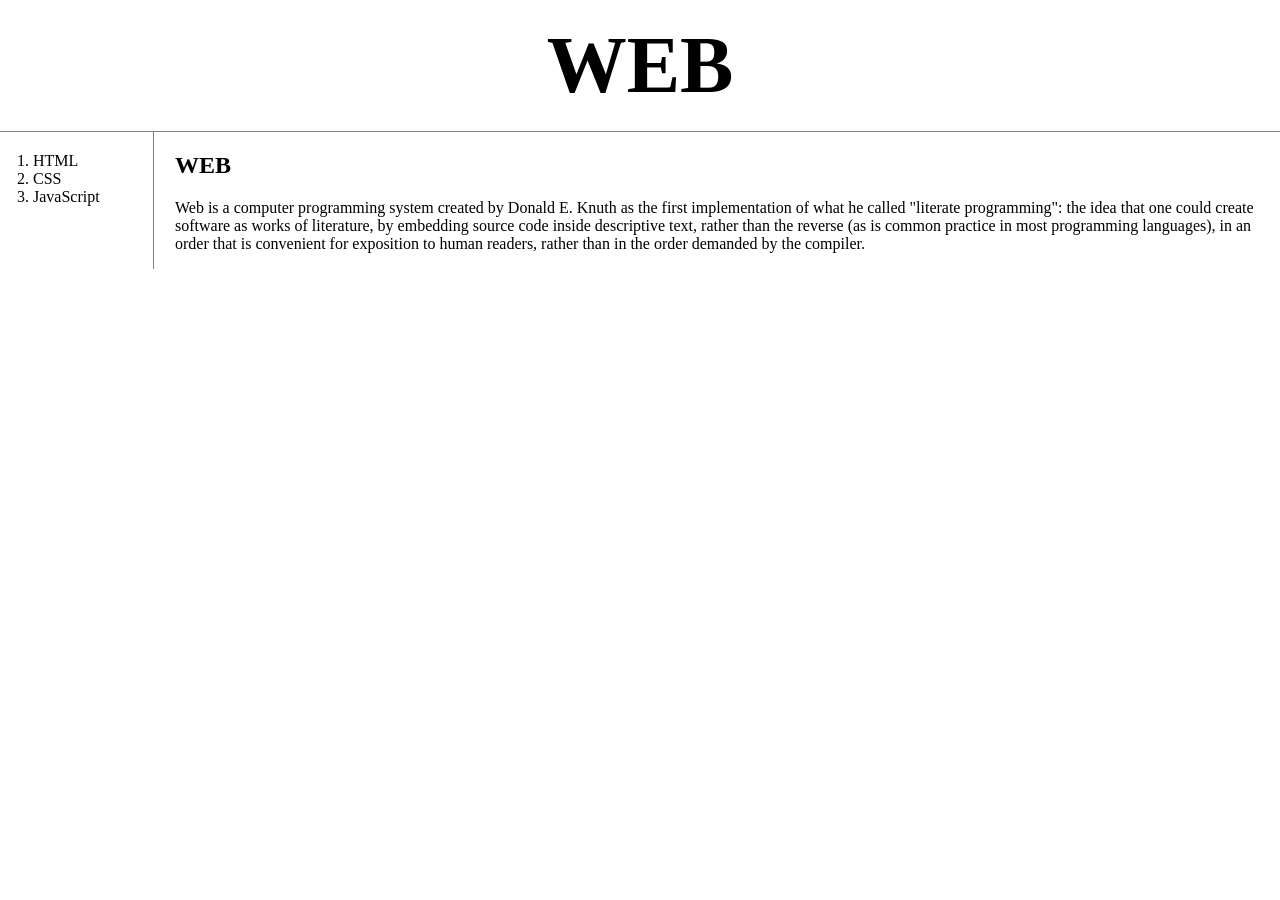
<file: index.html>
<!DOCTYPE html>
<html>
	<head>
		<title>WEB1 - Welcome</title>
		<meta charset="utf-8">
		<link rel="stylesheet" href="style.css">
	</head>
	<body>
		<h1><a href="index.html">WEB</a></h1>
		<div id="grid">
		<ol>
			<li><a href="1.html">HTML</a></li>
			<li><a href="2.html">CSS</a></li>
			<li><a href="3.html">JavaScript</a></li>
		</ol>
		<div id="article">
		<h2>WEB</h2>
		<p>
			Web is a computer programming system created by Donald E. 
			Knuth as the first implementation of what he called "literate programming": 
			the idea that one could create software as works of literature, by embedding 
			source code inside descriptive text, rather than the reverse (as is common 
			practice in most programming languages), in an order that is convenient for 
			exposition to human readers, rather than in the order demanded by the compiler.
		</p>
		</div>
		</div>
	</body>
</html>
</file>
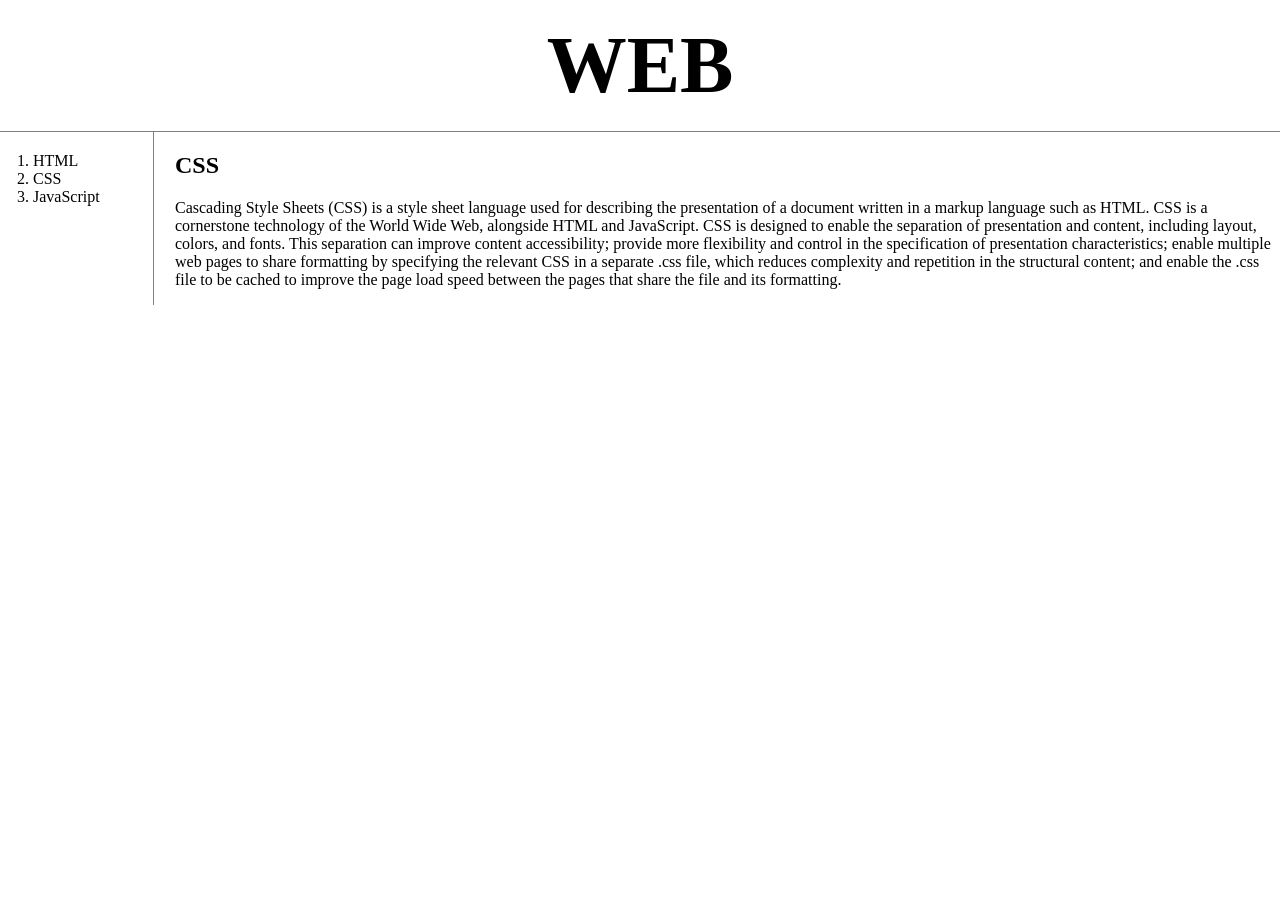
<file: 2.html>
<!DOCTYPE html>
<html>
	<head>
		<title>WEB1 - CSS</title>
		<meta charset="utf-8">
		<link rel="stylesheet" href="style.css">
	</head>
	<body>
		<h1><a href="index.html">WEB</a></h1>
		<div id="grid">
		<ol>
			<li><a href="1.html">HTML</a></li>
			<li><a href="2.html">CSS</a></li>
			<li><a href="3.html">JavaScript</a></li>
		</ol>
	<div id="article">
		<h2>CSS</h2>
		<p>
			Cascading Style Sheets (CSS) is a style sheet language used for describing 
			the presentation of a document written in a markup language such as HTML.
			CSS is a cornerstone technology of the World Wide Web, alongside HTML and JavaScript.
			CSS is designed to enable the separation of presentation and content, including layout,
			colors, and fonts. This separation can improve content accessibility; provide more 
			flexibility and control in the specification of presentation characteristics; enable 
			multiple web pages to share formatting by specifying the relevant CSS in a separate 
			.css file, which reduces complexity and repetition in the structural content; 
			and enable the .css file to be cached to improve the page load speed between the pages 
			that share the file and its formatting.
		</p>
	</div>
		</div>
	</body>
</html>
</file>
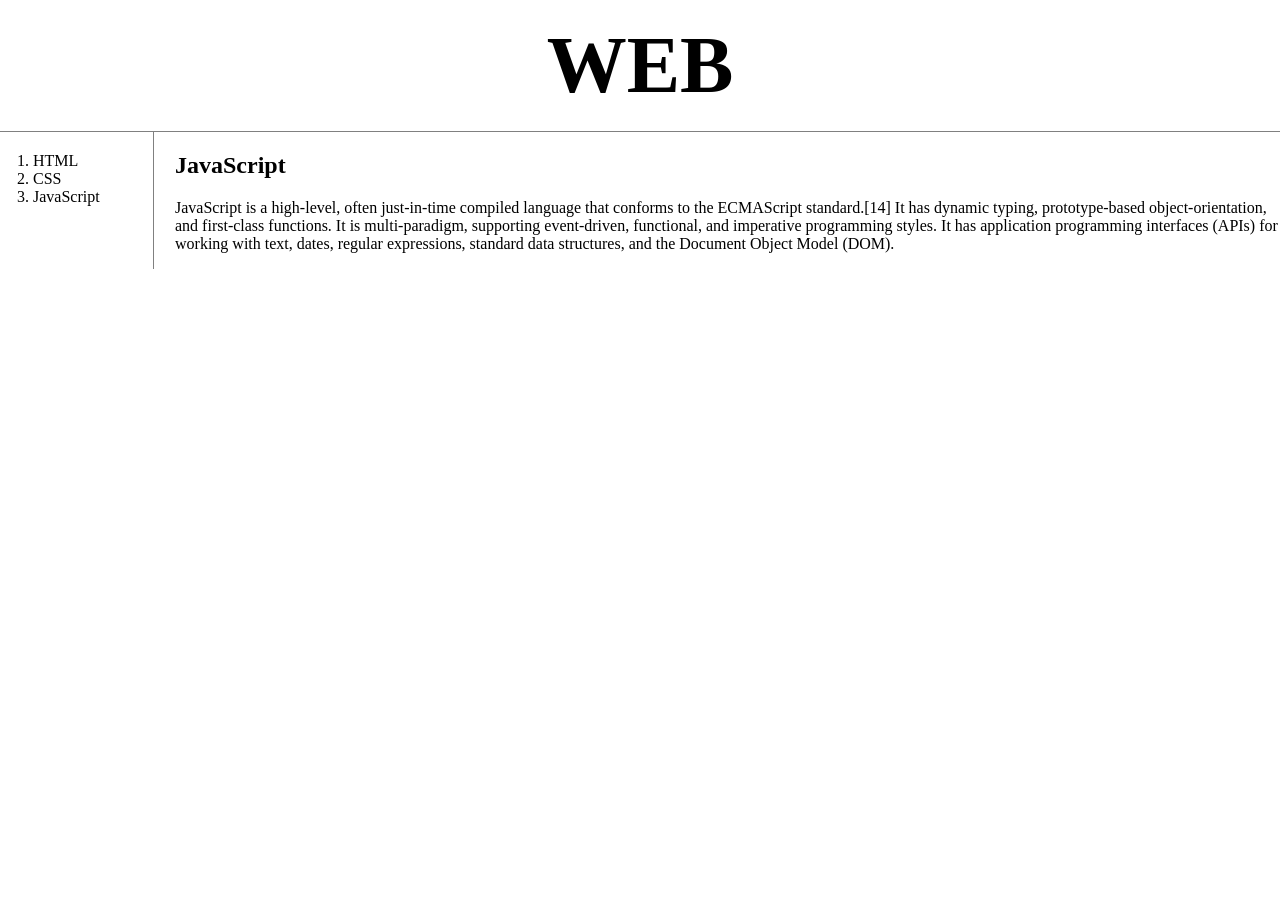
<file: 3.html>
<!DOCTYPE html>
<html>
	<head>
		<title>WEB1 - JavaScript</title>
		<meta charset="utf-8">
		<link rel="stylesheet" href="style.css">
	</head>
	<body>
		<h1><a href="index.html">WEB</a></h1>
		<div id="grid">
		<ol>
			<li><a href="1.html">HTML</a></li>
			<li><a href="2.html">CSS</a></li>
			<li><a href="3.html">JavaScript</a></li>
		</ol>
		<div id="article">
		<h2>JavaScript</h2>
		<p>
			JavaScript is a high-level, often just-in-time compiled language that 
			conforms to the ECMAScript standard.[14] It has dynamic typing, prototype-based 
			object-orientation, and first-class functions. It is multi-paradigm, supporting event-driven, 
			functional, and imperative programming styles. It has application programming interfaces (APIs) 
			for working with text, dates, regular expressions, standard data structures, and the Document Object Model (DOM).
		</p>
		</div>
		</div>
	</body>
</html>
</file>
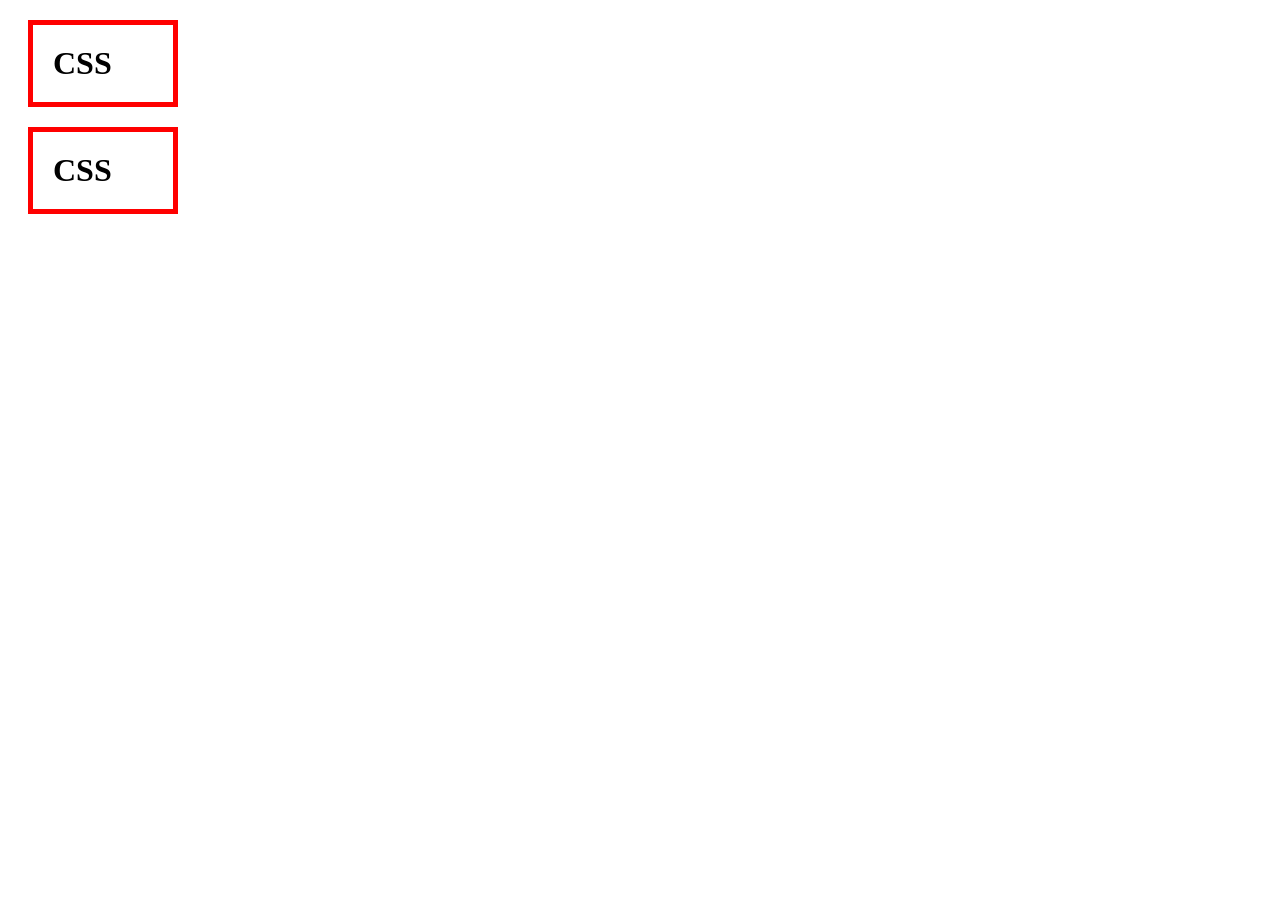
<file: box.html>
<!DOCTYPE html>
<html>
	<head>
		<meta charset="utf-8">
		<title></title>
		<style>
			h1, a {
				border: 5px red solid;
				padding: 20px;
				margin: 20px;
				width: 100px;
			}
		</style>
	</head>
	<body>
		<h1>CSS</h1>	
		<h1>CSS</h1>
	</body>

</html>
</file>
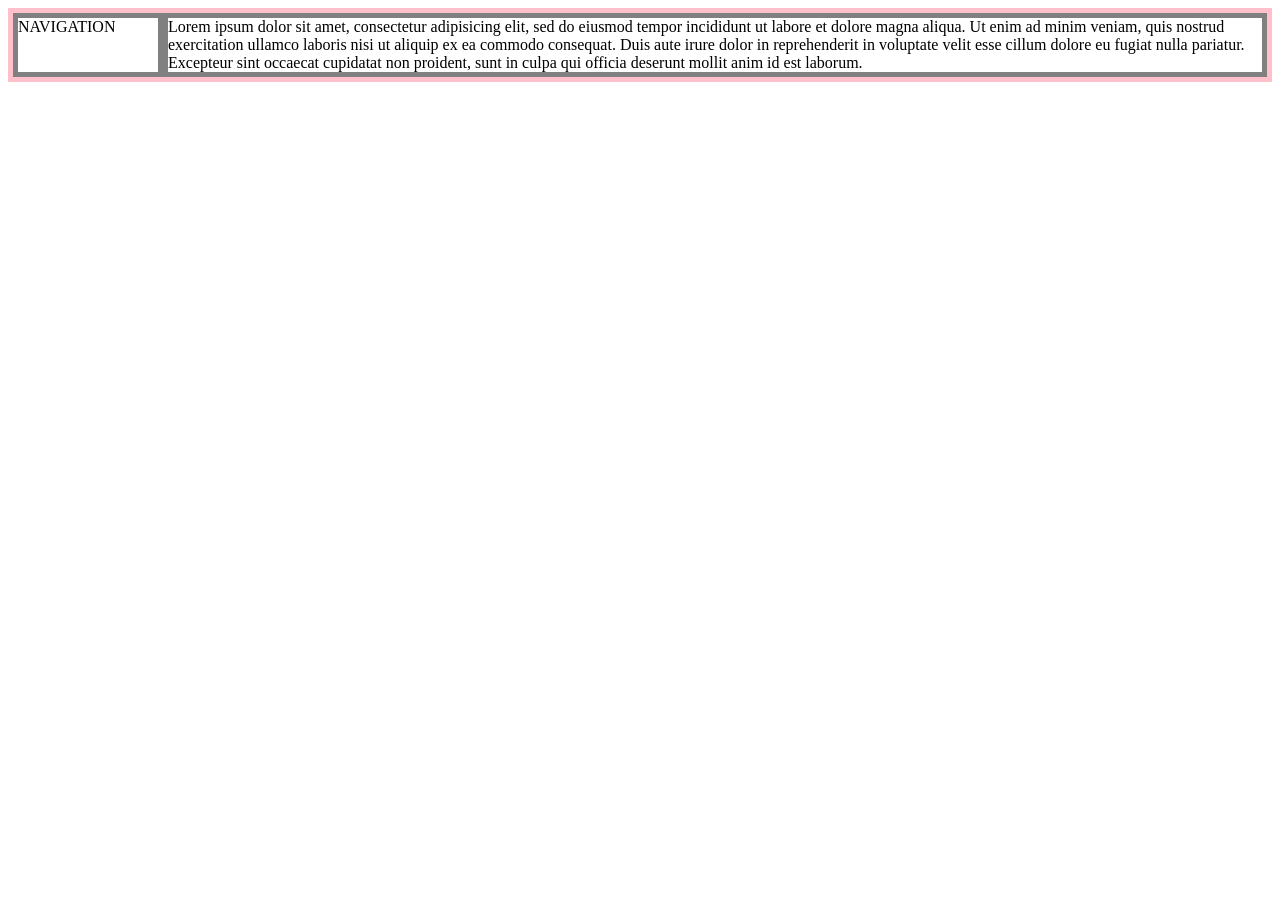
<file: grid.html>
<!DOCTYPE html>
<html>
	<head>
		<meta charset="utf-8">
		<title></title>
		<style>
			#grid {
				border: 5px solid pink;
				display: grid;
				grid-template-columns: 150px 1fr;
			}
			div {
				border: 5px solid gray;
			}
		</style>
	</head>
	<body>
		<div id="grid">
		<div>NAVIGATION</div>
		<div>Lorem ipsum dolor sit amet, consectetur adipisicing elit, 
			sed do eiusmod tempor incididunt ut labore et dolore magna aliqua. 
			Ut enim ad minim veniam, quis nostrud exercitation ullamco laboris 
			nisi ut aliquip ex ea commodo consequat. Duis aute irure dolor in 
			reprehenderit in voluptate velit esse cillum dolore eu fugiat nulla 
			pariatur. Excepteur sint occaecat cupidatat non proident, sunt in culpa 
			qui officia deserunt mollit anim id est laborum.</div>
		</div>
	</body>
</html>
</file>
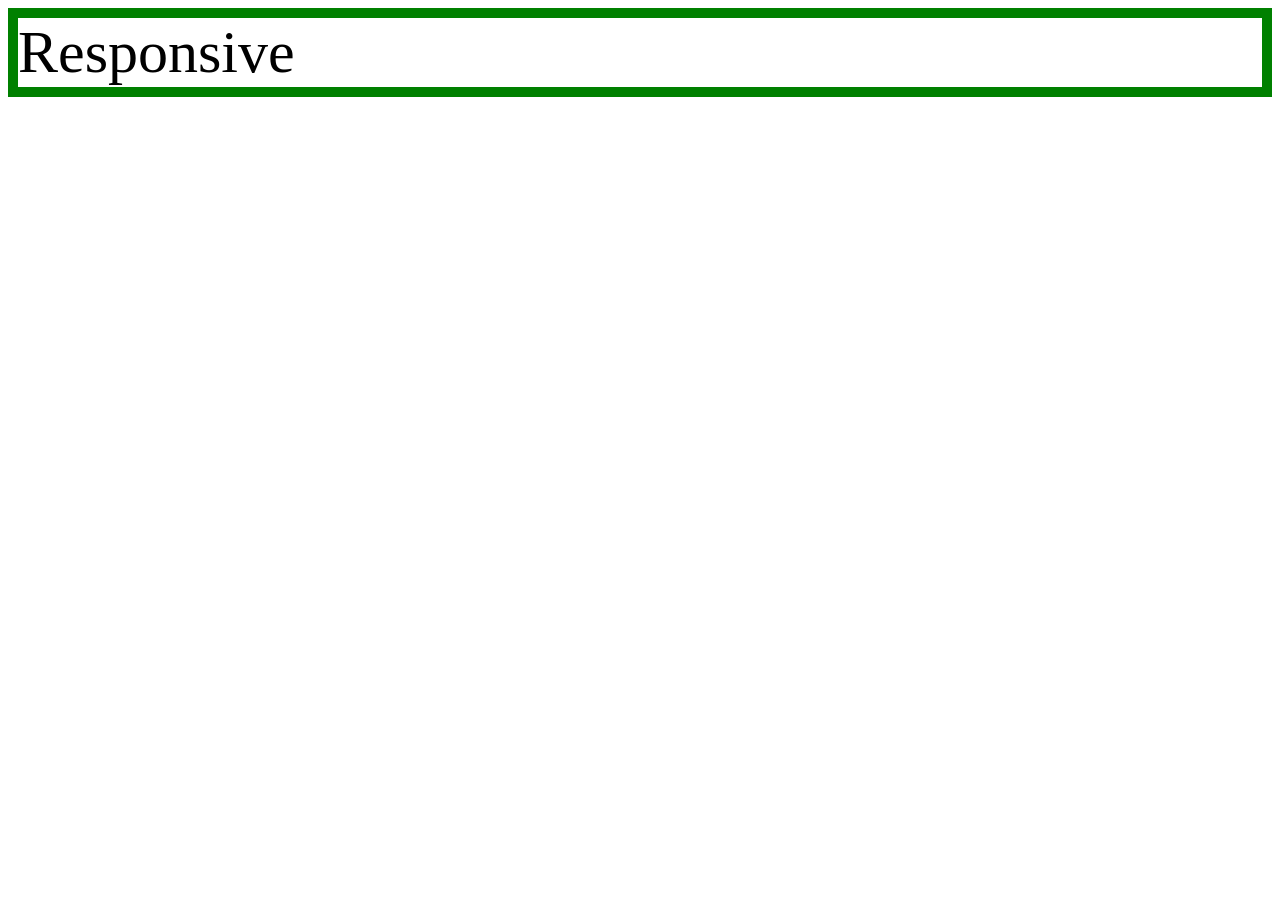
<file: mediaquery.html>
<!DOCTYPE html>
<html>
	<head>
		<meta charset="utf-8">
		<title></title>
		<style>
			div {
				border: 10px solid green;
				font-size: 60px;
			}
			@media(max-width:800px) {
				div {
					display: none;
				}
			}
		</style>
	</head>
	<body>
		<div>
			Responsive
		</div>
	</body>
</html>
</file>
<file: style.css>
body {
				margin: 0;
			}
			a {
				color: black;
				text-decoration: none;
			}
			h1 {
				font-size: 80px;
				text-align: center; 
				border-bottom: 1px solid gray;
				margin: 0;
				padding: 20px;
			}
			ol {
				border-right: 1px solid gray;
				width: 100px;
				margin: 0;
				padding: 20px;
			}
			#grid {
				display: grid;
				grid-template-columns: 150px 1fr;
			}
			#grid ol {
				padding-left: 33px;
			}
			#grid #article {
				padding-left: 25px;
			}
			@media(max-width:800px){
				#grid {
					display: block;
				}
				ol {
					border-right: none;
				}
				h1 {
					border-bottom: none;
				}
			}
</file>
